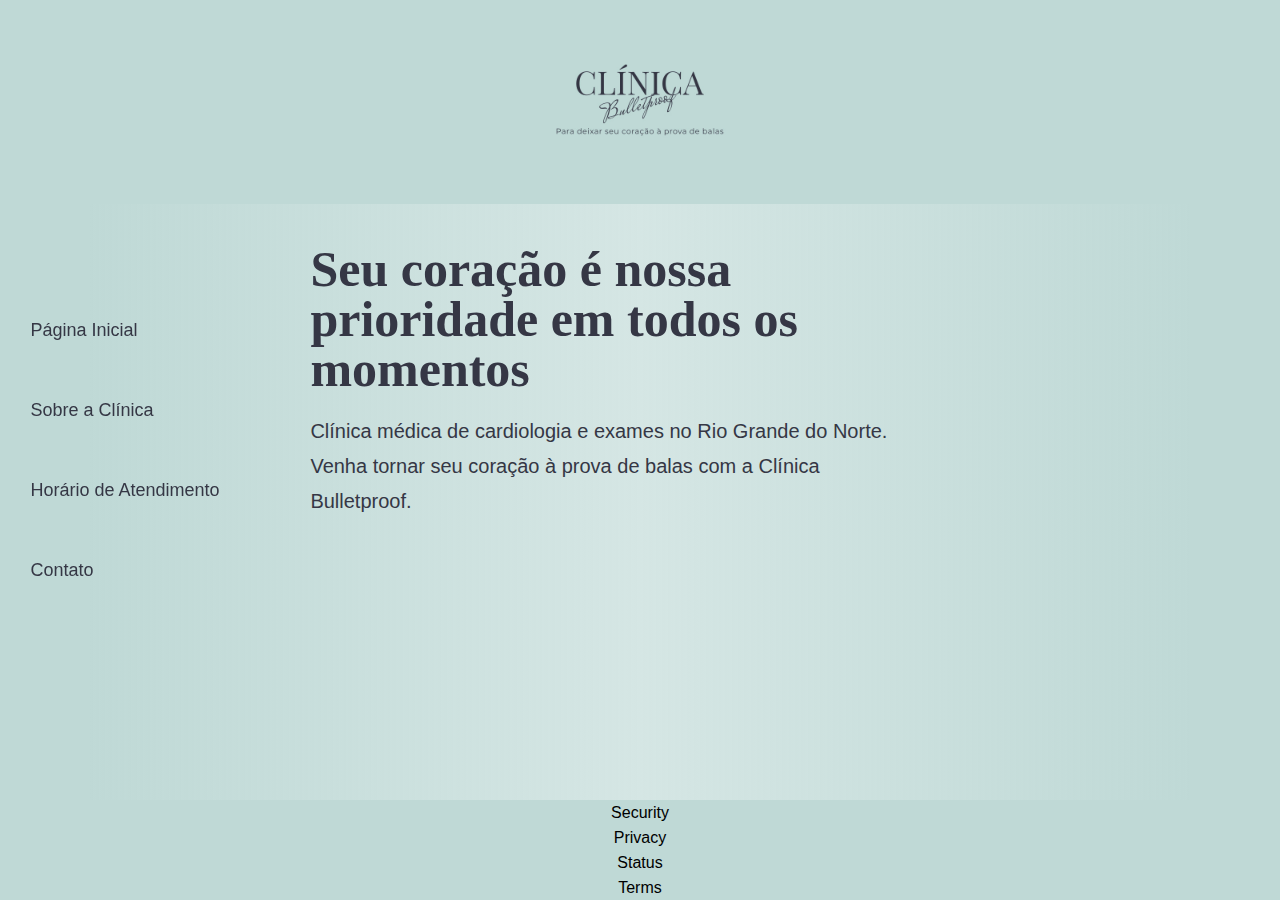
<file: projeto-clinica/index.html>
<!DOCTYPE html>
<html lang="pt-br">

<head>
    <meta charset="UTF-8">
    <meta http-equiv="X-UA-Compatible" content="IE=edge">
    <meta name="viewport" content="width=device-width, initial-scale=1.0">
    <link rel="stylesheet" href="css/reset.css">
    <link rel="stylesheet" href="css/estilos.css">
    <link rel="shortcut icon" href="contents/favicon/cardiograma_318-342618.avif" type="image/x-icon">
    <link rel="preconnect" href="https://fonts.googleapis.com">
    <link rel="preconnect" href="https://fonts.gstatic.com" crossorigin>
    <link href="https://fonts.googleapis.com/css2?family=Libre+Baskerville:ital,wght@0,400;0,700;1,400&display=swap"
        rel="stylesheet">
    <title>Clínica Bulletproof</title>
</head>

<body>
    <div class="header">
        <a href="index.html"><img class="logo" src="contents/favicon/logo.jpeg"
                alt="Logo Clínica Bulletproof: Para deixar seu coração à prova de balas."></a>
    </div>

    <div class="menu">
        <ul class="menu-lateral">
            <li class="li"><a href="index.html">Página Inicial</a></li>
            <li class="li"><a href="about.html">Sobre a Clínica</a></li>
            <li class="li"><a href="hour.html">Horário de Atendimento</a></li>
            <li class="li"><a href="contact.html">Contato</a></li>
        </ul>
    </div>

    <div class="content">
        <h1 class="descricao">Seu coração é nossa prioridade em todos os momentos</h1>
        <p class="desc_cli">Clínica médica de cardiologia e exames no Rio Grande do Norte.
            Venha tornar seu coração à prova de balas com a Clínica Bulletproof.</p>
    </div>

    <footer class="footer">
        <ul class="foot">
            <li>Security</li>
            <li>Privacy</li>
            <li>Status</li>
            <li>Terms</li>
        </ul>
    </footer>
</body>

</html>
</file>
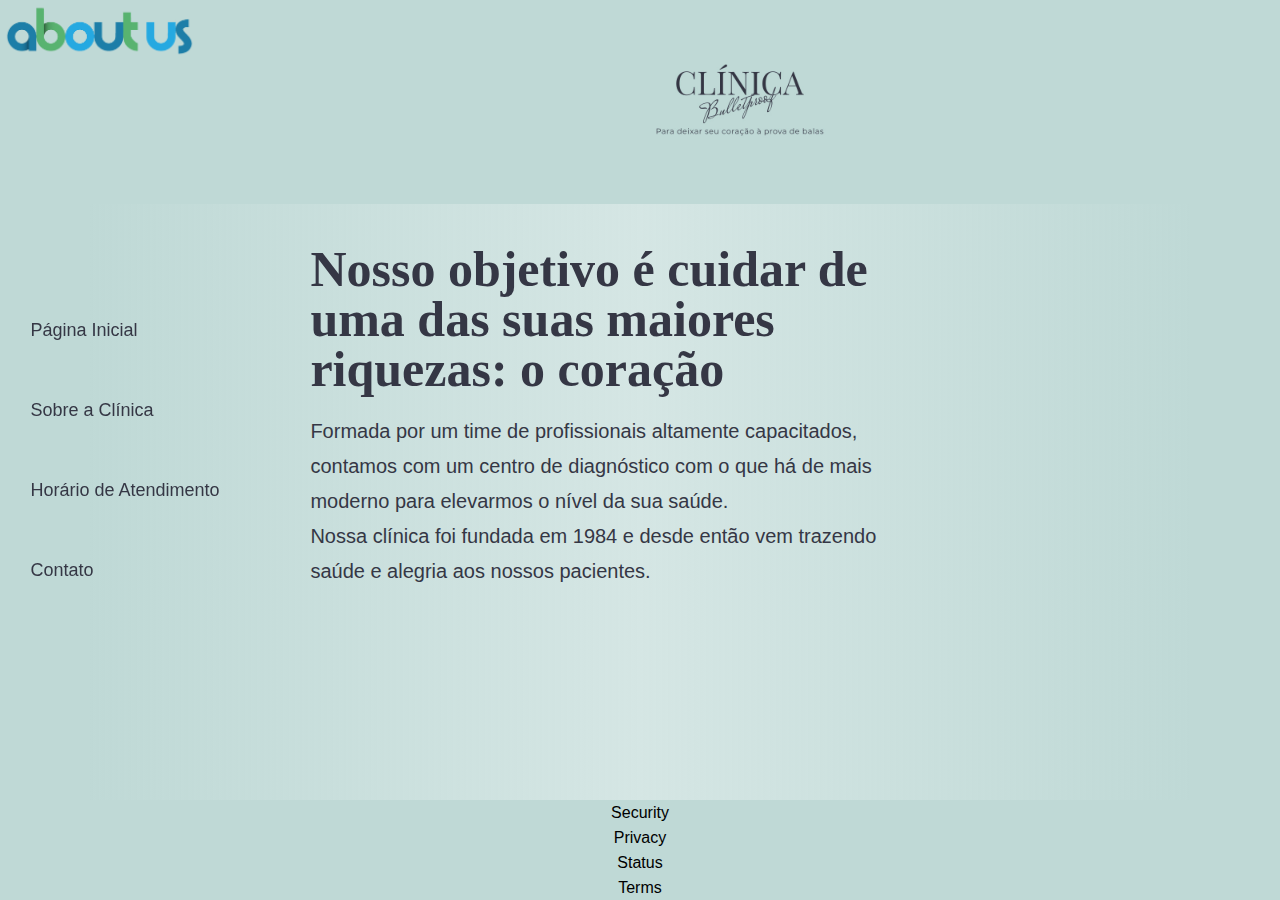
<file: projeto-clinica/about.html>
<!DOCTYPE html>
<html lang="pt-br">

<head>
    <meta charset="UTF-8">
    <meta http-equiv="X-UA-Compatible" content="IE=edge">
    <meta name="viewport" content="width=device-width, initial-scale=1.0">
    <link rel="stylesheet" href="css/about.css/reset.css">
    <link rel="stylesheet" href="css/about.css/estilos.css">
    <link rel="shortcut icon" href="contents/favicon/cardiograma_318-342618.avif" type="image/x-icon">
    <link rel="preconnect" href="https://fonts.googleapis.com">
    <link rel="preconnect" href="https://fonts.gstatic.com" crossorigin>
    <link href="https://fonts.googleapis.com/css2?family=Libre+Baskerville:ital,wght@0,400;0,700;1,400&display=swap"
        rel="stylesheet">
    <title>Sobre nós</title>
</head>

<body>
    <div class="header">
        <a href="index.html"><img class="logo" src="contents/favicon/logo.jpeg"
                alt="Logo Clínica Bulletproof: Para deixar seu coração à prova de balas."></a>
        <img class="aboutus" src="contents/favicon/about-us.png" alt="Logo About Us" width="200px" align="left">
    </div>

    <div class="menu">
        <ul class="menu-lateral">
            <li class="li"><a href="index.html">Página Inicial</a></li>
            <li class="li"><a href="about.html">Sobre a Clínica</a></li>
            <li class="li"><a href="hour.html">Horário de Atendimento</a></li>
            <li class="li"><a href="contact.html">Contato</a></li>
        </ul>
    </div>

    <div class="content">
        <h1 class="descricao">Nosso objetivo é cuidar de uma das suas maiores riquezas: o coração</h1>
        <p class="desc_cli">Formada por um time de profissionais altamente capacitados, contamos com um centro de
            diagnóstico com o que há de mais moderno para elevarmos o nível da sua saúde.</p>
        <p class="desc_cli2">Nossa clínica foi fundada em 1984 e desde então vem trazendo saúde e alegria aos nossos
            pacientes.</p>
    </div>

    <footer class="footer">
        <ul class="foot">
            <li>Security</li>
            <li>Privacy</li>
            <li>Status</li>
            <li>Terms</li>
        </ul>
    </footer>
</body>

</html>
</file>
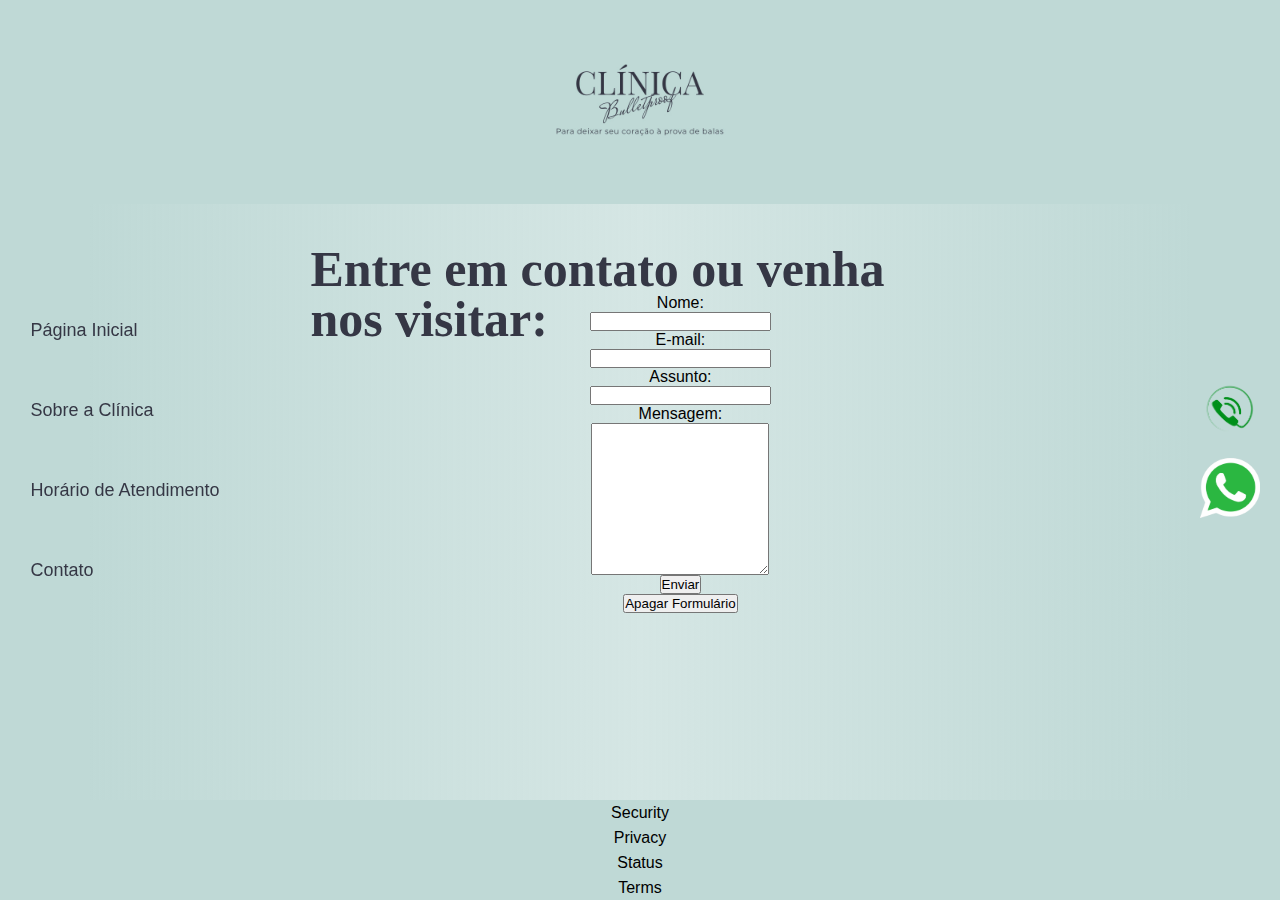
<file: projeto-clinica/contact.html>
<!DOCTYPE html>
<html lang="pt-br">

<head>
    <meta charset="UTF-8">
    <meta http-equiv="X-UA-Compatible" content="IE=edge">
    <meta name="viewport" content="width=device-width, initial-scale=1.0">
    <link rel="stylesheet" href="css/contact.css/reset.css">
    <link rel="stylesheet" href="css/contact.css/estilos.css">
    <link rel="shortcut icon" href="contents/favicon/cardiograma_318-342618.avif" type="image/x-icon">
    <link rel="preconnect" href="https://fonts.googleapis.com">
    <link rel="preconnect" href="https://fonts.gstatic.com" crossorigin>
    <link href="https://fonts.googleapis.com/css2?family=Libre+Baskerville:ital,wght@0,400;0,700;1,400&display=swap"
        rel="stylesheet">
    <title>Clínica Bulletproof</title>
</head>

<body>
    <div class="header">
        <a href="index.html"><img class="logo" src="contents/favicon/logo.jpeg"
                alt="Logo Clínica Bulletproof: Para deixar seu coração à prova de balas."></a>
    </div>

    <div class="menu">
        <ul class="menu-lateral">
            <li class="li"><a href="index.html">Página Inicial</a></li>
            <li class="li"><a href="about.html">Sobre a Clínica</a></li>
            <li class="li"><a href="hour.html">Horário de Atendimento</a></li>
            <li class="li"><a href="contact.html">Contato</a></li>
        </ul>
    </div>

    <div class="content">
        <h1 class="descricao">Entre em contato ou venha nos visitar:</h1>
        <form class="formulario" name="signup" method="post" action="#">
            Nome: <input type="text">
            E-mail: <input type="email">
            Assunto: <input type="text">
            Mensagem: <textarea cols="20" rows="10"></textarea>
            <button type="submit">Enviar</button>
            <button type="reset">Apagar Formulário</button>
        </form>
    </div>

    <div class="google">
        <iframe class="map" src="https://www.google.com/maps/embed?pb=!1m14!1m12!1m3!1d15873.833306564002!2d-35.2648775395631!3d-5.931377630123117!2m3!1f0!2f0!3f0!3m2!1i1024!2i768!4f13.1!5e0!3m2!1spt-PT!2sbr!4v1679185182887!5m2!1spt-PT!2sbr" width="300" height="300" style="border:0;" allowfullscreen="" loading="lazy" referrerpolicy="no-referrer-when-downgrade"></iframe>
    </div>

    <aside class="menu-direito">
        <ul>
            <li>
                <img class="icone1" src="contents/favicon/telefone-removebg-preview.png" alt="logo telefone" height="60px" title="(12) 3456-7891">
            </li>
            <li>
                <img class="icone2" src="contents/favicon/whatsapp.webp" alt="logo whatsapp" height="60px" title="(12) 99876-5432"> 
            </li>
        </ul>
    </aside>

    <footer class="footer">
        <ul class="foot">
            <li>Security</li>
            <li>Privacy</li>
            <li>Status</li>
            <li>Terms</li>
        </ul>
    </footer>
</body>

</html>
</file>
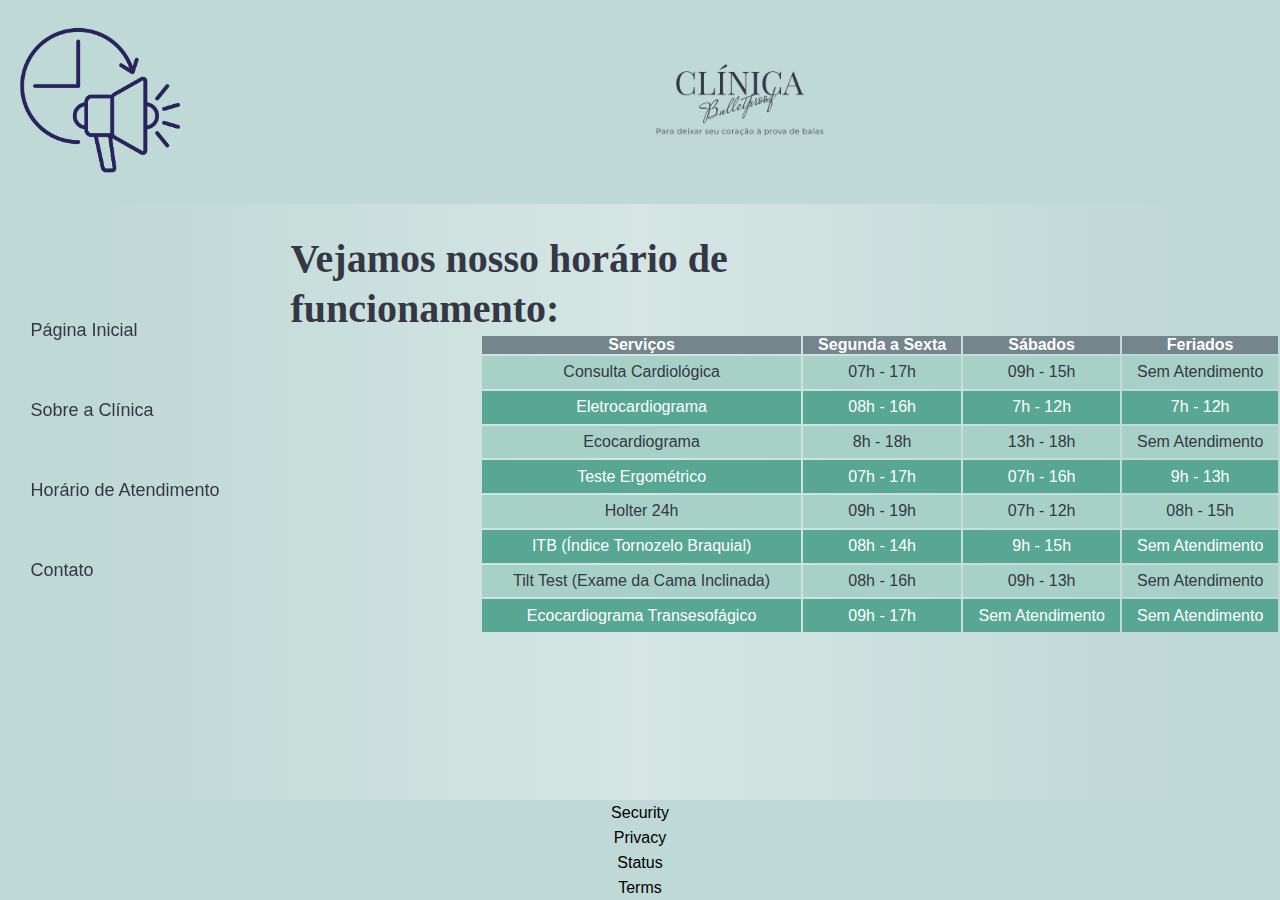
<file: projeto-clinica/hour.html>
<!DOCTYPE html>
<html lang="pt-br">

<head>
    <meta charset="UTF-8">
    <meta http-equiv="X-UA-Compatible" content="IE=edge">
    <meta name="viewport" content="width=device-width, initial-scale=1.0">
    <link rel="stylesheet" href="css/hour.css/reset.css">
    <link rel="stylesheet" href="css/hour.css/estilos.css">
    <link rel="shortcut icon" href="contents/favicon/cardiograma_318-342618.avif" type="image/x-icon">
    <link rel="preconnect" href="https://fonts.googleapis.com">
    <link rel="preconnect" href="https://fonts.gstatic.com" crossorigin>
    <link href="https://fonts.googleapis.com/css2?family=Libre+Baskerville:ital,wght@0,400;0,700;1,400&display=swap"
        rel="stylesheet">
    <title>Clínica Bulletproof</title>
</head>

<body>
    <div class="header">
        <a href="index.html"><img class="logo" src="contents/favicon/logo.jpeg"
                alt="Logo Clínica Bulletproof: Para deixar seu coração à prova de balas."></a>
        <img class="hour" src="contents/favicon/hour.png" alt="Imagem relógio e megafone" align="left">
    </div>

    <div class="menu">
        <ul class="menu-lateral">
            <li class="li"><a href="index.html">Página Inicial</a></li>
            <li class="li"><a href="about.html">Sobre a Clínica</a></li>
            <li class="li"><a href="hour.html">Horário de Atendimento</a></li>
            <li class="li"><a href="contact.html">Contato</a></li>
        </ul>
    </div>

    <div class="content">
        <h1 class="descricao">Vejamos nosso horário de funcionamento:</h1>
        <table class="table" summary="Tabela: Horário de funcionamento da Clínica Bulletproof" width="800" height="300">
            <thead class="head">
                <tr>
                    <th>Serviços</th>
                    <th>Segunda a Sexta</th>
                    <th>Sábados</th>
                    <th>Feriados</th>
                </tr>
            </thead>
            <tbody class="body" align="center">
                <tr>
                    <td>Consulta Cardiológica</td>
                    <td>07h - 17h</td>
                    <td>09h - 15h</td>
                    <td>Sem Atendimento</td>
                </tr>
                <tr>
                    <td>Eletrocardiograma</td>
                    <td>08h - 16h </td>
                    <td>7h - 12h</td>
                    <td>7h - 12h</td>
                </tr>
                <tr>
                    <td>Ecocardiograma</td>
                    <td>8h - 18h</td>
                    <td>13h - 18h</td>
                    <td>Sem Atendimento</td>
                </tr>
                <tr>
                    <td>Teste Ergométrico</td>
                    <td>07h - 17h</td>
                    <td>07h - 16h</td>
                    <td>9h - 13h</td>
                </tr>
                <tr>
                    <td>Holter 24h</td>
                    <td>09h - 19h</td>
                    <td>07h - 12h</td>
                    <td>08h - 15h</td>
                </tr>
                <tr>
                    <td>ITB (Índice Tornozelo Braquial)</td>
                    <td>08h - 14h</td>
                    <td>9h - 15h</td>
                    <td>Sem Atendimento</td>
                </tr>
                <tr>
                    <td>Tilt Test (Exame da Cama Inclinada)</td>
                    <td>08h - 16h</td>
                    <td>09h - 13h</td>
                    <td>Sem Atendimento</td>
                </tr>
                <tr>
                    <td>Ecocardiograma Transesofágico</td>
                    <td>09h - 17h</td>
                    <td>Sem Atendimento</td>
                    <td>Sem Atendimento</td>
                </tr>
            </tbody>
        </table>
    </div>

    <footer class="footer">
        <ul class="foot">
            <li>Security</li>
            <li>Privacy</li>
            <li>Status</li>
            <li>Terms</li>
        </ul>
    </footer>
</body>

</html>
</file>
<file: projeto-clinica/css/estilos.css>
body {
    font-family: 'Microsoft Jhenghei Light', 'Century SchoolBook', 'Century Gothic', sans-serif;
    max-width: 1280px;
    background: rgb(191, 217, 214);
    background: linear-gradient(90deg, rgba(191, 217, 214, 1) 7%, rgba(191, 217, 214, 0.6587009803921569) 50%, rgba(191, 217, 214, 1) 93%);
}

.header {
    text-align: center;
    background-color: #BFD9D6;
    position: initial;
    width: 100vw;
    top: 0;
    left: 0;
}

.header .logo {
    height: 200px;
}

.header .logo:hover {
    cursor: pointer;
}

.content {
    margin-left: 18%;
}

.content .descricao {
    font-family: 'Bahnschrift Light SemiCondensed';
    margin-top: 40px;
    margin-left: 80px;
    height: 50px;
    width: 55%;
    font-size: 50px;
    color: #353745;
    line-height: 50px;
}

.content .desc_cli {
    margin-top: 120px;
    margin-left: 80px;
    width: 55%;
    font-size: 20px;
    line-height: 35px;
    color: #353745;
}

.menu {
    width: 250px;
    position: fixed;
    top: 0;
    min-height: 100vh;
    display: flex;
    justify-content: center;
    align-items: center;

}

.menu .menu-lateral .li a {
    display: flex;
    flex-direction: column;
    line-height: 80px;
    font-size: 18px;
    color: #353745;
}

.menu .menu-lateral .li a:hover {
    transform: scale(1.2);
    transition: 0.3s ease-in-out;
}

.footer {
    position: absolute;
    bottom: 0;
    width: 100vw;
    background-color: #BFD9D6;

}

.footer .foot {
    display: flex;
    flex-direction: column;
    justify-content: center;
    text-align: center;
    line-height: 25px;
}
</file>
<file: projeto-clinica/css/about.css/estilos.css>
body {
    font-family: 'Microsoft Jhenghei Light', 'Century SchoolBook', 'Century Gothic', sans-serif;
    max-width: 1280px;
    background: rgb(191, 217, 214);
    background: linear-gradient(90deg, rgba(191, 217, 214, 1) 7%, rgba(191, 217, 214, 0.6587009803921569) 50%, rgba(191, 217, 214, 1) 93%);
}

.header {
    background-color: #BFD9D6;
    text-align: center;
    width: 100vw;
    top: 0;
    left: 0;
}

.header .logo {
    height: 200px;
}

.header .logo:hover {
    cursor: pointer;
}

.content {
    margin-left: 18%;
}

.content .descricao {
    font-family: 'Bahnschrift Light SemiCondensed';
    margin-top: 40px;
    margin-left: 80px;
    height: 50px;
    width: 55%;
    font-size: 50px;
    color: #353745;
    line-height: 50px;
}

.content .desc_cli {
    margin-top: 120px;
    margin-left: 80px;
    width: 55%;
    font-size: 20px;
    line-height: 35px;
    color: #353745;
}

.content .desc_cli2 {
    margin-left: 80px;
    width: 55%;
    font-size: 20px;
    line-height: 35px;
    color: #353745;
}

.menu {
    width: 250px;
    position: fixed;
    top: 0;
    min-height: 100vh;
    display: flex;
    justify-content: center;
    align-items: center;
}

.menu .menu-lateral .li a {
    display: flex;
    flex-direction: column;
    line-height: 80px;
    font-size: 18px;
    color: #353745;
}

.menu .menu-lateral .li a:hover {
    transform: scale(1.2);
    transition: 0.3s ease-in-out;
}

.footer {
    position: absolute;
    bottom: 0;
    width: 100vw;
    background-color: #BFD9D6;

}

.footer .foot {
    display: flex;
    flex-direction: column;
    justify-content: center;
    text-align: center;
    line-height: 25px;
}
</file>
<file: projeto-clinica/css/contact.css/estilos.css>
body {
    font-family: 'Microsoft Jhenghei Light', 'Century SchoolBook', 'Century Gothic', sans-serif;
    max-width: 1280px;
    background: rgb(191, 217, 214);
    background: linear-gradient(90deg, rgba(191, 217, 214, 1) 7%, rgba(191, 217, 214, 0.6587009803921569) 50%, rgba(191, 217, 214, 1) 93%);
}

.header {
    text-align: center;
    background-color: #BFD9D6;
    position: initial;
    width: 100vw;
    top: 0;
    left: 0;
}

.header .logo {
    height: 200px;
}

.header .logo:hover {
    cursor: pointer;
}

.content {
    margin-left: 18%;
}

.content .descricao {
    font-family: 'Bahnschrift Light SemiCondensed';
    margin-top: 40px;
    margin-left: 80px;
    height: 50px;
    width: 55%;
    font-size: 50px;
    color: #353745;
    line-height: 50px;
}

.content .formulario {
    display: flex;
    flex-direction: column;
    margin-left: 300px;
    align-items: center;
    max-width: 300px;
}

.google .map {
    display: flex;
    margin-left: 850px;
    margin-top: -320px;
}

.menu {
    width: 250px;
    position: fixed;
    top: 0;
    min-height: 100vh;
    display: flex;
    justify-content: center;
    align-items: center;

}

.menu .menu-lateral .li a {
    display: flex;
    flex-direction: column;
    line-height: 80px;
    font-size: 18px;
    color: #353745;
}

.menu .menu-lateral .li a:hover {
    transform: scale(1.2);
    transition: 0.3s ease-in-out;
}

.menu-direito .telefone {
    display: none;
}

.menu-direito .numero {
    display: none;
}

.menu-direito {
    position: fixed;
    top: 0px;
    right: 0px;
    width: 100px;
    min-height: 100vh;
    display: flex;
    justify-content: center;
    align-items: center;
}

.menu-direito ul {
    position: absolute;
    display: flex;
    flex-direction: column;
    gap: 15px;
}

.menu-direito .icone1:hover .telefone {
    display: block;
}

.menu-direito .icone2:hover .numero {
    display: block;
}

.menu-direito .icone1:hover {
    transform: scale(1.2);
    transition: 0.1s ease-in-out;
}

.menu-direito .icone2:hover {
    transform: scale(1.3);
    transition: 0s ease-in-out;
}

.footer {
    position: absolute;
    bottom: 0;
    width: 100vw;
    background-color: #BFD9D6;

}

.footer .foot {
    display: flex;
    flex-direction: column;
    justify-content: center;
    text-align: center;
    line-height: 25px;
}
</file>
<file: projeto-clinica/css/hour.css/estilos.css>
body {
    font-family: 'Microsoft Jhenghei Light', 'Century SchoolBook', 'Century Gothic', sans-serif;
    max-width: 1280px;
    background: rgb(191, 217, 214);
    background: linear-gradient(90deg, rgba(191, 217, 214, 1) 7%, rgba(191, 217, 214, 0.6587009803921569) 50%, rgba(191, 217, 214, 1) 93%);
}

.header {
    text-align: center;
    background-color: #BFD9D6;
    position: initial;
    width: 100vw;
    top: 0;
    left: 0;
}

.header .logo {
    height: 200px;
}

.header .hour {
    height: 200px;
}

.header .logo:hover {
    cursor: pointer;
}

.content {
    margin-left: 18%;
}

.content .descricao {
    font-family: 'Bahnschrift Light SemiCondensed';
    margin-top: 30px;
    margin-left: 60px;
    height: 50px;
    width: 55%;
    font-size: 40px;
    color: #353745;
    line-height: 50px;
}

.table {
    color: white;
    margin-top: 50px;
    margin-left: 250px;
}

.table .head th {
    background-color: #74858c;
}

.table .body tr:hover td {
    background-color: #a0cab5;
    transform: scale(1.2);
    transition: 0.3s linear;
}

.table .body tr:nth-child(even) {
    background-color: #57a793;
}

.table .body tr:nth-child(odd) {
    color: #353745;
    background-color: #a7d1c7;
}

.menu {
    width: 250px;
    position: fixed;
    top: 0;
    min-height: 100vh;
    display: flex;
    justify-content: center;
    align-items: center;

}

.menu .menu-lateral .li a {
    display: flex;
    flex-direction: column;
    line-height: 80px;
    font-size: 18px;
    color: #353745;
}

.menu .menu-lateral .li a:hover {
    transform: scale(1.2);
    transition: 0.3s ease-in-out;
}

.footer {
    position: absolute;
    bottom: 0;
    width: 100vw;
    background-color: #BFD9D6;

}

.footer .foot {
    display: flex;
    flex-direction: column;
    justify-content: center;
    text-align: center;
    line-height: 25px;
}
</file>
